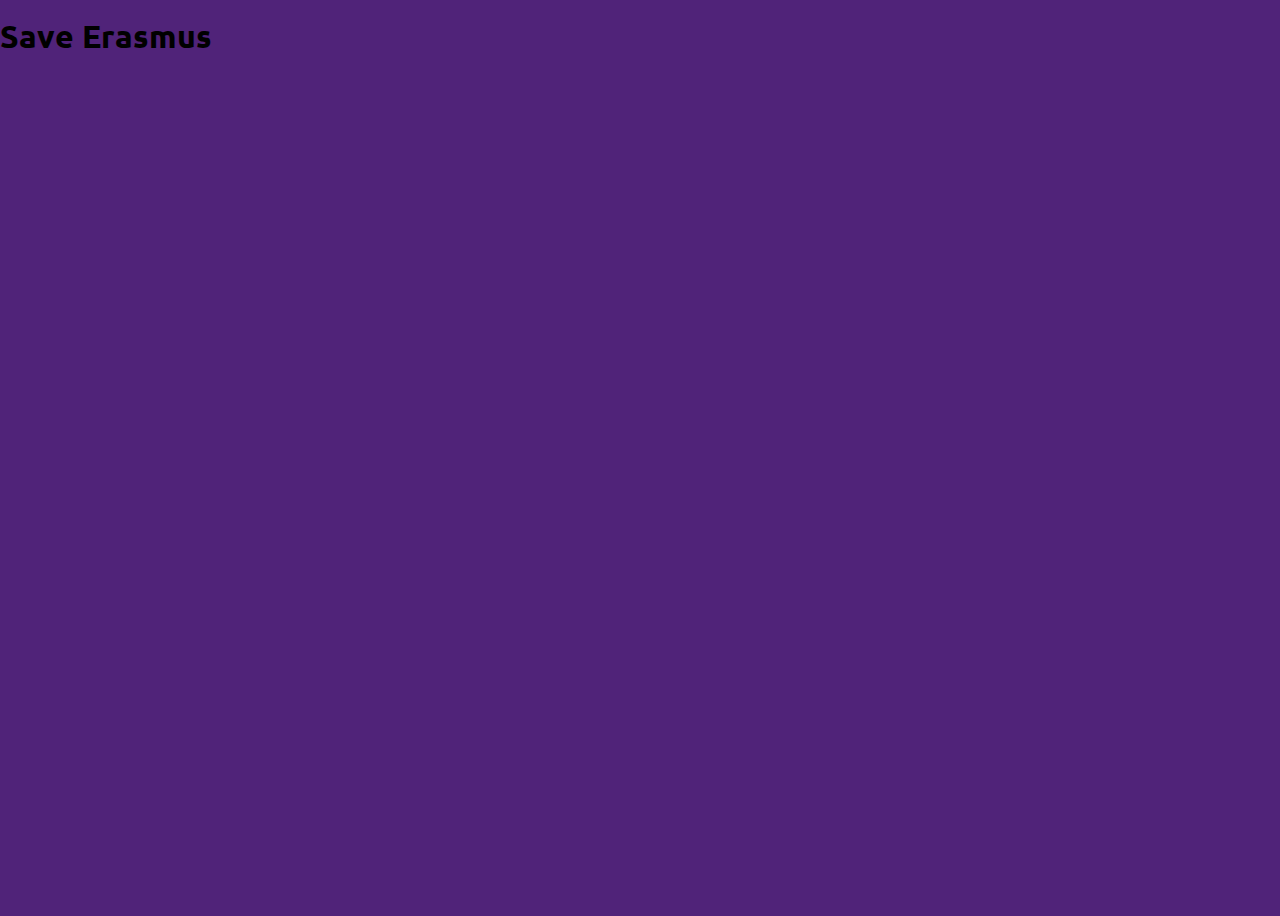
<file: gadget_erasmus_style.html>
<!DOCTYPE html>
<html lang="fr">
  <head>
  <meta charset="UTF-8" />
  <meta name="viewport" content="width=device-width" />
  <link rel="icon" href="img/favicon.ico" sizes="32x32">
  <link rel="stylesheet" href="gadget_erasmus_style.css" />

  <script src="lib/rsvp.js"></script>
  <script src="lib/renderjs.js"></script>
  <script src="lib/domsugar.js"></script>
  <script src="gadget_erasmus_style.js"></script>

  </head>
  <body>
    <header>
      <!--a href="https://save-erasmus.eu/index.html">
        <h2>Save Erasmus</h2>
      </a-->
      <section class="scm-menu">
        <ul></ul>
      </section>
      <nav class="navigation">
        <ul></ul>
      </nav>
      <!--div class="hamburger-menu">
        <span></span>
        <span></span>
      </div-->
    </header>
    <main>
      <section>
        <h1>Save Erasmus</h1>
      </section>
    </main>
    <footer></footer>
  </body>
</html>
</file>
<file: gadget_erasmus_style.css>
/* ============================ COLOR ======================================= */

/* ============================ FONTS ======================================= */
/* -------------------------- Ubuntu Web Font ------------------------------- */
/* ubuntu-regular - latin */
@font-face {
  font-family: 'Ubuntu';
  font-style: normal;
  font-weight: 400;
  src: url('font/ubuntu-v12-latin-regular.eot');
  src: url('font/ubuntu-v12-latin-regular.eot?#iefix') format('embedded-opentype'),
       url('font/ubuntu-v12-latin-regular.woff2') format('woff2'),
       url('font/ubuntu-v12-latin-regular.woff') format('woff'),
       url('font/ubuntu-v12-latin-regular.ttf') format('truetype');
}
/* ubuntu-700 - latin */
@font-face {
  font-family: 'Ubuntu';
  font-style: normal;
  font-weight: 700;
  src: url('font/ubuntu-v12-latin-700.eot');
  src: url('font/ubuntu-v12-latin-700.eot?#iefix') format('embedded-opentype'),
       url('font/ubuntu-v12-latin-700.woff2') format('woff2'),
       url('font/ubuntu-v12-latin-700.woff') format('woff'),
       url('font/ubuntu-v12-latin-700.ttf') format('truetype');
}
/* ----------------------- Fontawesome brands ------------------------------- */
/*! * Font Awesome Free 5.1.1 by @fontawesome - https://fontawesome.com * 
      License - https://fontawesome.com/license 
      (Icons: CC BY 4.0, Fonts: SIL OFL 1.1, Code: MIT License) */

@font-face {
  font-family: "Font Awesome 5 Brands";
  src: url('font/fa-brands-400.eot');
  src: url('font/fa-brands-400.eot?#iefix') format("embedded-opentype"),
       url('font/fa-brands-400.woff2') format("woff2"),
       url('font/fa-brands-400.woff') format("woff"),
       url('font/fa-brands-400.ttf') format("truetype");
  font-style: normal;
  font-weight: normal;
}

.fa,.fab,.fal,.far,.fas{
  -moz-osx-font-smoothing:grayscale;
  -webkit-font-smoothing:antialiased;
  display:inline-block;
  font-style:normal;
  font-variant:normal;
  text-rendering:auto;
  line-height:1
}
.fab {
  font-family:"Font Awesome 5 Brands"
}
.fa-facebook:before{
  content:"\f09a"
}
.fa-facebook-f:before{
  content:"\f39e"
}
.fa-twitter:before{
    content:"\f099"
}
.fa-twitter-square:before{
    content:"\f081"
}
.fa-linkedin:before{
    content:"\f0e1"
}
.fa-linkedin-square:before{
    content:"\f08c"
}
.fa-instagram:before{
    content:"\f16d"
}
.fa-instagram-square:before{
    content:"\e055"
}
.fa-tiktok:before {
    content: "\e07b";
}
.fa-youtube:before {
    content: "\f167";
}
.fa-twitch:before {
    content: "\f1e8";
}


html,
body {
  height: 100%;
  width: 100%;
  margin: 0;
  padding: 0;
}

body {
  font-family: 'Ubuntu', 'source_sans_proregular', 'Arial', 'Helvetica', sans-serif;
  overflow-x: hidden;
  background-color: #502379;
}

*,
*:before,
*:after {
  box-sizing: border-box;
}

h1,
h2,
h3,
h4,
h5,
h6 {
  margin: 0 0 20px 0;
}

p {
  font-size: 18px;
  line-height: 28px;
  margin: 0 0 32px 0;
}

img, video {
  height: auto;
  max-width: 100%;
}

/** ******************* Container Layout ******************* **/
div[data-gadget-url$="gadget_erasmus_style.html"] header > div {
  max-width: 1150px;
  margin: 0 auto;
  width: 100%;
  padding-left: 15px;
  padding-right: 15px;
  z-index: 20;
}
div[data-gadget-url$="gadget_erasmus_style.html"] main {
  width: 90%;
  margin: 0 auto;
  max-width: 1150px;
}
@media screen and (max-width:44em) {
  div[data-gadget-url$="gadget_erasmus_style.html"] main {
    width: 100%;
    padding-left: 1em;
    padding-right: 1em;
    box-sizing: border-box;
    overflow: hidden;
  }
}


/** ******************* Footer Style ******************* **/
div[data-gadget-url$="gadget_erasmus_style.html"] footer section h2,
div[data-gadget-url$="gadget_erasmus_style.html"] footer section h3 {
  font-weight: 400;
}
div[data-gadget-url$="gadget_erasmus_style.html"] footer section > h2 {
  background-color: rgb(249 243 255);
  padding: 1em 4em 0;
  margin: 2em 0 0 0;
}
div[data-gadget-url$="gadget_erasmus_style.html"] footer section h3 {
  color: #ffffff;
}
div[data-gadget-url$="gadget_erasmus_style.html"] footer section ul {
  width: 100%;
  margin: 0;
  display: flex;
  padding: 0;
}
div[data-gadget-url$="gadget_erasmus_style.html"] footer section ul li {
  list-style: none;
  flex-grow: 1;
  flex-shrink: 1;
  flex-basis: 0;
}
div[data-gadget-url$="gadget_erasmus_style.html"] footer section > ul {
  background-color: rgb(249 243 255);
  padding: 2em 5em 3em;
  align-items: top;
  justify-content: center;
}
div[data-gadget-url$="gadget_erasmus_style.html"] footer section > ul li {
  padding: 1em;
}
div[data-gadget-url$="gadget_erasmus_style.html"] footer section > ul li a {
  background-color: #502379;
  color: #ffffff;
  padding: .75em 1em;
  font-weight: bold;
  text-decoration: none;
  font-size: 1.25em;
  box-shadow: 5px 5px #1BBE6F;
}
div[data-gadget-url$="gadget_erasmus_style.html"] footer section > ul li a:hover {
  background-color: #1BBE6F;
  box-shadow: 5px 5px #502379;
}
div[data-gadget-url$="gadget_erasmus_style.html"] footer section > div {
  background-color: #502379;
}
div[data-gadget-url$="gadget_erasmus_style.html"] footer section > div > ul:first-of-type {
  text-align: center;
  align-items: center;
  justify-content: center;
}
div[data-gadget-url$="gadget_erasmus_style.html"] footer section > div > ul:first-of-type > li {
  margin-top: 6em;
  margin-bottom: 6em;
}
div[data-gadget-url$="gadget_erasmus_style.html"] footer section > div ul:first-of-type li h3 {
  font-size: 2em;
  color: #ffffff;
  font-weight: bold;
}
div[data-gadget-url$="gadget_erasmus_style.html"] footer section > div ul:first-of-type li h3 + ul {
  width: 80%;
  margin: 0 auto;
}
div[data-gadget-url$="gadget_erasmus_style.html"] footer section > div ul:first-of-type li h3 + ul li a {
  color: #ffffff;
  font-size: 2em;
  width: 1.5em;
  height: 1.5em;
  display: inline-block;
  text-align: center;
  padding-top: 0.15em;
}
div[data-gadget-url$="gadget_erasmus_style.html"] footer section > div ul:first-of-type li h3 + ul li a:hover {
  background-color: #ffffff;
  color: #502379;
}
div[data-gadget-url$="gadget_erasmus_style.html"] footer section > div p { 
  color: #ffffff;
  margin: 0;
  padding: 0;
}
div[data-gadget-url$="gadget_erasmus_style.html"] footer section > div > ul:last-of-type {
  background: #502379;
  padding: 3em 8em 3em;
  text-align: center;
  align-items: flex-start;
  justify-content: center;
}
div[data-gadget-url$="gadget_erasmus_style.html"] footer section > div > ul:last-of-type ul {
  display: block;
  padding-left: 1em;
}
div[data-gadget-url$="gadget_erasmus_style.html"] footer section > div > ul:last-of-type ul li {
  display: block;
  text-align: left;
}
div[data-gadget-url$="gadget_erasmus_style.html"] footer section > div > ul:last-of-type ul li h3 {
  margin-bottom: .5em;
}
div[data-gadget-url$="gadget_erasmus_style.html"] footer section > div > ul:last-of-type ul li a {
  text-decoration: none;
  color: #ffffff;
}
div[data-gadget-url$="gadget_erasmus_style.html"] footer svg {
  width: 13em;
  height: auto;
}
div[data-gadget-url$="gadget_erasmus_style.html"] footer section > div > ul:last-of-type h3 + a {
  color: #ffffff;
  padding: 0.75em 1em;
  text-decoration: none;
  display: inline-block;
  font-size: 1.25em;
  font-weight: bold;
}
div[data-gadget-url$="gadget_erasmus_style.html"] footer section > div > ul:last-of-type h3 + a:hover {
  background: #606161;
  color: #ffffff;
}
div[data-gadget-url$="gadget_erasmus_style.html"] footer section > div p {
  padding: 1em;
  text-align: justify;
}
div[data-gadget-url$="gadget_erasmus_style.html"] footer section > div ul ~ p {
  background-image: url(img/FR-Graphic-hero-background-rainbow.webp);
  text-align: center;
}
div[data-gadget-url$="gadget_erasmus_style.html"] footer section > div p a {
  color: #ffffff;  
}
div[data-gadget-url$="gadget_erasmus_style.html"] .footer-content {
  text-align: center;
}
@media only screen and (max-width: 44em) {
  div[data-gadget-url$="gadget_erasmus_style.html"] footer section ul {
    width: 100%;
    display: block;
  }
  div[data-gadget-url$="gadget_erasmus_style.html"] footer section > ul {
    padding-left: 1em;
    padding-right: 1em;
  }
  div[data-gadget-url$="gadget_erasmus_style.html"] footer section > h2 {
    padding: 1em 1em 0;
  }
  div[data-gadget-url$="gadget_erasmus_style.html"] footer section > ul li {
    display: block;
    margin-bottom: 2em;
  }
  div[data-gadget-url$="gadget_erasmus_style.html"] footer section > div > ul:first-of-type > li {
    margin: 2em 0;
  }
  div[data-gadget-url$="gadget_erasmus_style.html"] footer section > ul li a {
    display: block;
    width: 100%;
    text-align: center;
  }
  div[data-gadget-url$="gadget_erasmus_style.html"] footer section > div > ul:last-of-type ul li {
    text-align: left;
    margin: 0;
  }
  div[data-gadget-url$="gadget_erasmus_style.html"] footer section > div > ul:last-of-type {
    padding: 3em;
  }
  div[data-gadget-url$="gadget_erasmus_style.html"] footer section > div p {
    text-align: center;
  }
}

/** ******************* Content Style ******************* **/
div[data-gadget-url$="gadget_erasmus_style.html"] .sec-layout-highlight h1 {
  font-family: 'Ubuntu';
  font-size: 4em;
  color: #ffffff;
  text-align: center;
  margin-top: 1.5em;
  letter-spacing: -2px;
}
div[data-gadget-url$="gadget_erasmus_style.html"] .sec-layout-highlight h1 + h2 {
  font-family: 'Ubuntu';
  text-align: center;
  font-size: 2em;
  letter-spacing: -1px;
  color: #ffffff;
}
div[data-gadget-url$="gadget_erasmus_style.html"] .sec-layout-highlight p {
  line-height: 21px;
  color: #ffffff;
  text-align: justify;
  font-size: 20px;
  max-width: 44em;
  margin-left: auto;
  margin-right: auto;
}
div[data-gadget-url$="gadget_erasmus_style.html"] .sec-layout-highlight figure {
  margin: 0 0 2em 0;
}
div[data-gadget-url$="gadget_erasmus_style.html"] .sec-layout-highlight figure img {
  width: 64%;
  display: block;
  margin: 0 auto;
  max-width: 44em;
}
div[data-gadget-url$="gadget_erasmus_style.html"] .sec-layout-highlight figcaption {
  text-align: center;
}
div[data-gadget-url$="gadget_erasmus_style.html"] .sec-layout-highlight section {
  padding: 1em;
  max-width: 44em;
  margin-left: auto;
  margin-right: auto;
  margin-bottom: 5em;
  margin-top: 5em;
  position: relative;
}
div[data-gadget-url$="gadget_erasmus_style.html"] .sec-layout-highlight section img {
  position: absolute;
  z-index: -1;
  width: 44%;
  right: 0;
  top: 6em;
}
div[data-gadget-url$="gadget_erasmus_style.html"] .sec-layout-highlight section h2 {
  color: #ffff;
  text-align: center;
}
div[data-gadget-url$="gadget_erasmus_style.html"] .sec-layout-highlight section p {
  margin: 0;
  padding: 1em 0;
  width: 50%;
}
/* Button */
div[data-gadget-url$="gadget_erasmus_style.html"] main a[role="button"],
div[data-gadget-url$="gadget_erasmus_style.html"] footer a[role="button"] {
  position: relative;
  border: none;
  background: transparent;
  padding: 0;
  cursor: pointer;
  outline-offset: 4px;
  transition: filter 250ms;
  display:inline-block;
  text-decoration: none;
  left: 3em;
}
div[data-gadget-url$="gadget_erasmus_style.html"] footer a[role="button"] {
  left: 0;
}
div[data-gadget-url$="gadget_erasmus_style.html"] main a[role="button"] .shadow,
div[data-gadget-url$="gadget_erasmus_style.html"] footer a[role="button"] .shadow {
  position: absolute;
  top: 0;
  left: 0;
  width: 100%;
  height: 100%;
  border-radius: 12px;
  background: hsl(0deg 0% 0% / 0.25);
  will-change: transform;
  transform: translateY(2px);
  transition:
    transform
    600ms
    cubic-bezier(.3, .7, .4, 1);
}
div[data-gadget-url$="gadget_erasmus_style.html"] main a[role="button"] .edge,
div[data-gadget-url$="gadget_erasmus_style.html"] footer a[role="button"] .edge {
  position: absolute;
  top: 0;
  left: 0;
  width: 100%;
  height: 100%;
  border-radius: 12px;
  background: linear-gradient(
    to left,
    hsl(340deg 100% 16%) 0%,
    hsl(340deg 100% 32%) 8%,
    hsl(340deg 100% 32%) 92%,
    hsl(340deg 100% 16%) 100%
  );
}
div[data-gadget-url$="gadget_erasmus_style.html"] main a[role="button"] .front,
div[data-gadget-url$="gadget_erasmus_style.html"] footer a[role="button"] .front{
  display: block;
  position: relative;
  padding: 12px 42px;
  border-radius: 12px;
  font-size: 1.25rem;
  color: white;
  background: hsl(345deg 100% 47%);
  will-change: transform;
  transform: translateY(-4px);
  transition:
    transform
    600ms
    cubic-bezier(.3, .7, .4, 1);
}
div[data-gadget-url$="gadget_erasmus_style.html"] main a[role="button"]:hover,
div[data-gadget-url$="gadget_erasmus_style.html"] footer a[role="button"]:hover{
  filter: brightness(110%);
}
div[data-gadget-url$="gadget_erasmus_style.html"] main a[role="button"]:hover .front,
div[data-gadget-url$="gadget_erasmus_style.html"] footer a[role="button"]:hover .front{
  transform: translateY(-6px);
  transition:
    transform
    250ms
    cubic-bezier(.3, .7, .4, 1.5);
}
div[data-gadget-url$="gadget_erasmus_style.html"] main a[role="button"]:active .front,
div[data-gadget-url$="gadget_erasmus_style.html"] footer a[role="button"]:active .front{
  transform: translateY(-2px);
  transition: transform 34ms;
}
div[data-gadget-url$="gadget_erasmus_style.html"] main a[role="button"]:hover .shadow,
div[data-gadget-url$="gadget_erasmus_style.html"] footer a[role="button"]:hover .shadow{
  transform: translateY(4px);
  transition:
    transform
    250ms
    cubic-bezier(.3, .7, .4, 1.5);
}
div[data-gadget-url$="gadget_erasmus_style.html"] main a[role="button"]:active .shadow,
div[data-gadget-url$="gadget_erasmus_style.html"] footer a[role="button"]:active .shadow{
  transform: translateY(1px);
  transition: transform 34ms;
}
div[data-gadget-url$="gadget_erasmus_style.html"] main a[role="button"]:focus:not(:focus-visible),
div[data-gadget-url$="gadget_erasmus_style.html"] footer a[role="button"]:focus:not(:focus-visible){
  outline: none;
}
div[data-gadget-url$="gadget_erasmus_style.html"] ul li h3 ~ figure {
  width: 25%;
  margin: 0 auto;
  border: 5px solid #fff;
  border-radius: 5em;
  background: rgba(255,255,255,.5);
}
div[data-gadget-url$="gadget_erasmus_style.html"] ul li h3 ~ svg {
  padding: 2em 0;
}
@media only screen and (max-width: 44em) {
  div[data-gadget-url$="gadget_erasmus_style.html"] main a[role="button"],
  div[data-gadget-url$="gadget_erasmus_style.html"] footer a[role="button"]{
    left: 0;
  }
  div[data-gadget-url$="gadget_erasmus_style.html"] ul li h3 ~ figure {
    width: 40%;
    border-radius: 6em;
  }
  div[data-gadget-url$="gadget_erasmus_style.html"] ul li h3 ~ svg {
    padding: 2em 0;
  }
  div[data-gadget-url$="gadget_erasmus_style.html"] .sec-layout-highlight h1 {
    margin-top: 0.5em;
    font-size: 3em;
  }
  div[data-gadget-url$="gadget_erasmus_style.html"] .sec-layout-highlight h1 + h2 {
    font-size: 1.5em;
    max-width: 80%;
    margin-left: auto;
    margin-right: auto;
    margin-top: -0.5em;
  }
  div[data-gadget-url$="gadget_erasmus_style.html"] .sec-layout-highlight figure img {
    width: 82%;
  }
  div[data-gadget-url$="gadget_erasmus_style.html"] .sec-layout-highlight p {
    margin: 16px 0;
  }
  div[data-gadget-url$="gadget_erasmus_style.html"] .sec-layout-highlight section {
    text-align: center;
  }
  div[data-gadget-url$="gadget_erasmus_style.html"] .sec-layout-highlight section p {
    margin: 0;
    padding: 0;
    width: auto;
  }
  div[data-gadget-url$="gadget_erasmus_style.html"] .sec-layout-highlight section img {
    position: static;
  }
  div[data-gadget-url$="gadget_erasmus_style.html"] main a[role="button"] {
    top: 1.5em;
  }
}

@media only screen and (max-width: 44em) {
  div[data-gadget-url$="gadget_erasmus_style.html"] main section section div {
    display: block;
    width: 100%;
  }
}
</file>
